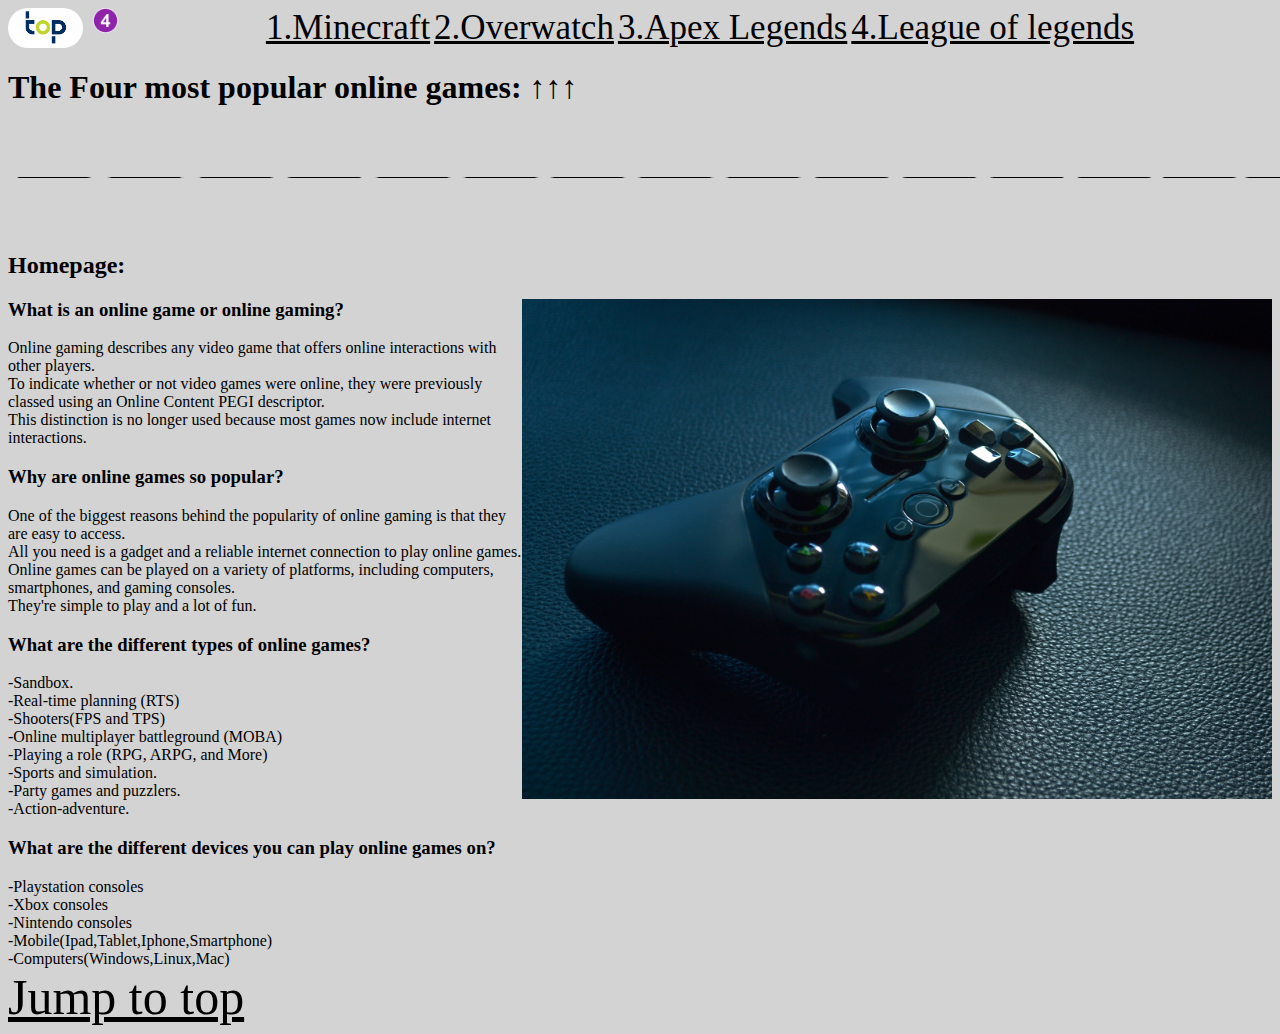
<file: rootfolder/index.html>
<!DOCTYPE html>
<html lang="en">
  <head>
    <meta charset="utf-8">
    <title>Homepage</title>
    <link rel="stylesheet" href="style.css">
  </head>
  <body>
    <img class="ok1" src="images/top.jpeg" alt="Top">
      <img class="ok" src="images/4.png" alt="4">
      <div style="text-align:center">
    <a href="top1.html" > 1.Minecraft</a>
    <a href="top2.html" > 2.Overwatch</a>
    <a href="top3.html" > 3.Apex Legends</a>
    <a href="top4.html" > 4.League of legends</a>
  </div>
    <h1>The Four most popular online games: ↑↑↑</h1>
      <img class="line" src="images/line.png" alt="Line">
    <h2>Homepage:</h2>
    <img id="controller" src="images/controller.jpeg" alt="A controller">
    <h3>What is an online game or online gaming?</h3>
    <p>
      Online gaming describes any video game that offers online interactions with other players.
      <br> To indicate whether or not video games were online, they were previously classed using an Online Content PEGI descriptor.
      <br>This distinction is no longer used because most games now include internet interactions.
    </p>
    <h3>Why are online games so popular?</h3>
    <p>
    One of the biggest reasons behind the popularity of online gaming is that they are easy to access.<br>
    All you need is a gadget and a reliable internet connection to play online games.<br>
    Online games can be played on a variety of platforms, including computers, smartphones, and gaming consoles.<br>
    They're simple to play and a lot of fun.
    </p>
    <h3>What are the different types of online games?</h3>
    <p>
    -Sandbox.<br>
    -Real-time planning (RTS)<br>
    -Shooters(FPS and TPS)<br>
    -Online multiplayer battleground (MOBA)<br>
    -Playing a role (RPG, ARPG, and More)<br>
    -Sports and simulation.<br>
    -Party games and puzzlers.<br>
    -Action-adventure.<br>
    </p>
    <h3>What are the different devices you can play online games on?</h3>
    -Playstation consoles<br>
    -Xbox consoles<br>
    -Nintendo consoles<br>
    -Mobile(Ipad,Tablet,Iphone,Smartphone)<br>
    -Computers(Windows,Linux,Mac)<br>
    <a class="jumptotopbutton" href="#">Jump to top</a>
  </body>
</html>
</file>
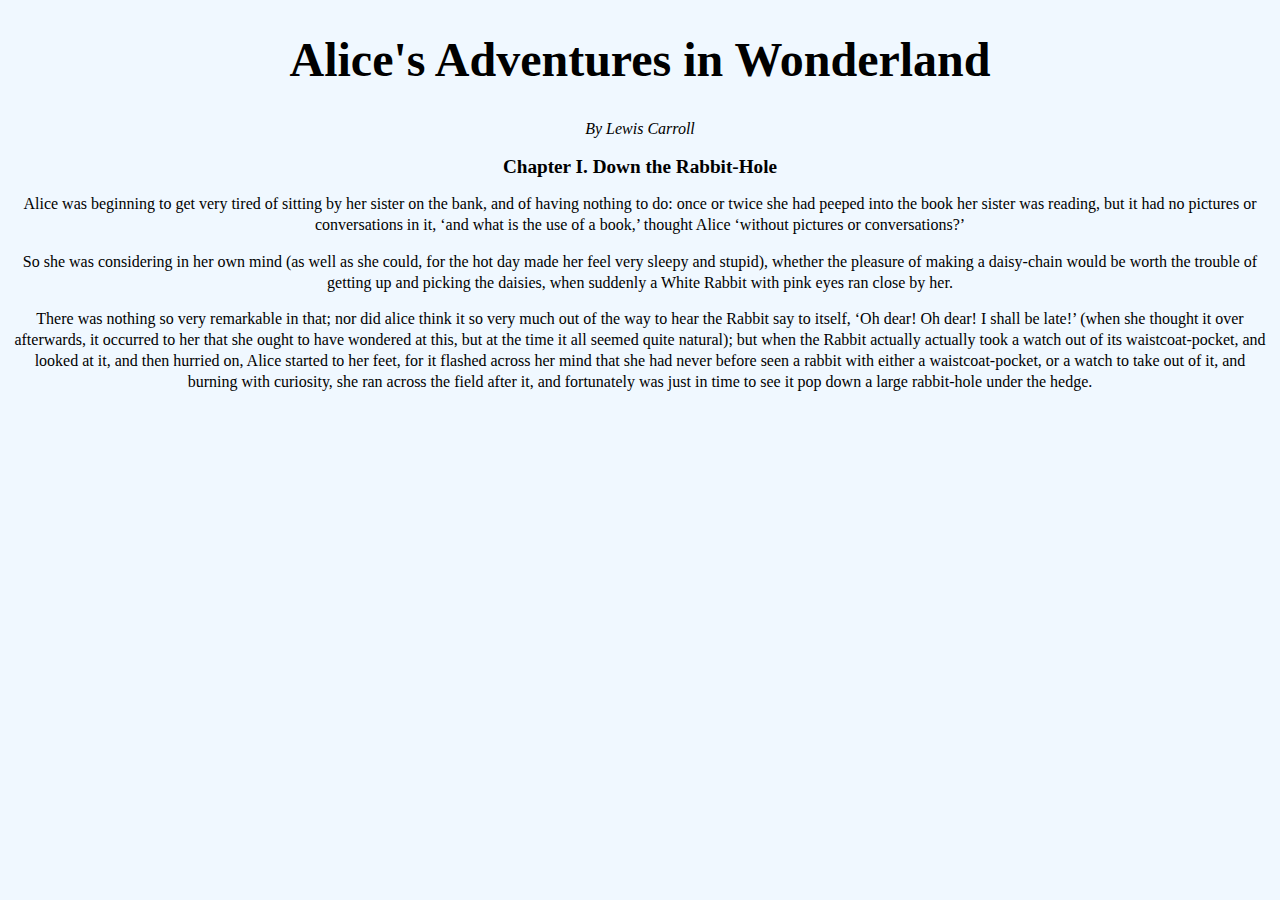
<file: chp1/index1.html>
<!DOCTYPE html>

<html lang="en" xmlns="http://www.w3.org/1999/xhtml">
<head>
    <meta charset="utf-8" />
    <title>FIXME!</title>
    <link rel="stylesheet" href="alice.css" />
</head>
<body>
    <h1>Alice's Adventures in Wonderland</h1>
    <p><i>By Lewis Carroll </i></p>
    <h2>Chapter I. Down the Rabbit-Hole</h2>
    <p>
        Alice was beginning to get very tired of sitting by her sister on the bank, and of having nothing to do: once or twice she had peeped into the book her sister was reading, but it had no pictures or
        conversations in it, ‘and what is the use of a book,’ thought Alice ‘without pictures or conversations?’
        </p>
    <p>
        So she was considering in her own mind (as well as she could, for the hot day made her feel very sleepy and stupid), whether the pleasure of making a daisy-chain would be worth the trouble
        of getting up and picking the daisies, when suddenly a White Rabbit with pink eyes ran close by her.
         </p>
    <p>
      There was nothing so very remarkable in that; nor did alice think it so very much out of the way to hear the Rabbit say to itself, ‘Oh dear! Oh dear! I shall be late!’ (when she thought it over afterwards, it occurred to
        her that she ought to have wondered at this, but at the time it all seemed quite natural); but when the Rabbit actually actually took a watch out of its waistcoat-pocket, and looked at it, and then hurried on, Alice started to her feet, for it flashed across her mind that she
        had never before seen a rabbit with either a waistcoat-pocket, or a watch to take out of it, and burning with curiosity, she ran across the field after it, and fortunately was just in time to see it pop down a large rabbit-hole under the hedge.
    </p>

</body>
</html>
</file>
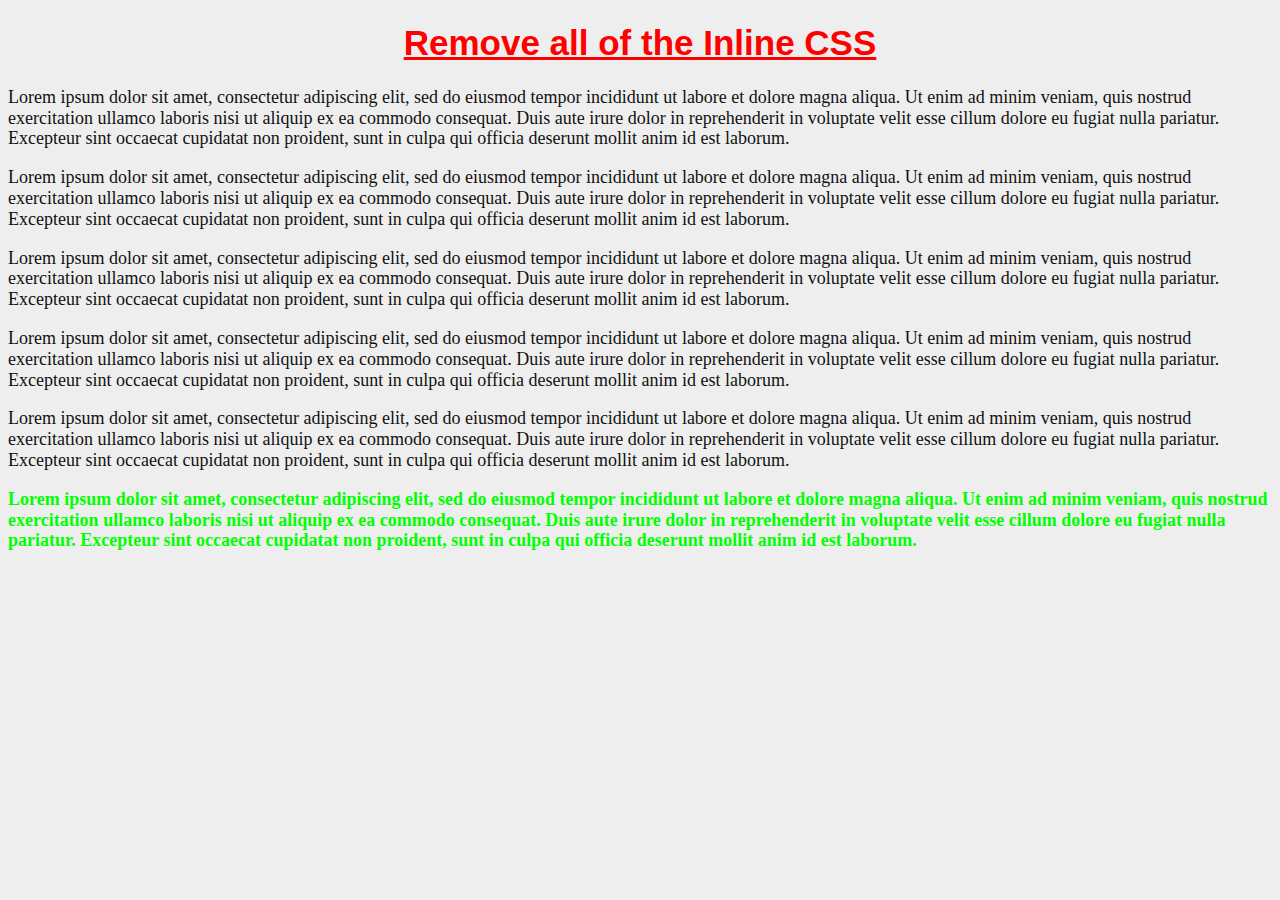
<file: chp1replaceme/index2.html>
<!DOCTYPE html>

<html lang="en">
<head>
    <meta charset="UTF-8" />
    <meta http-equiv="X-UA-Compatible" content="IE=edge" />
    <meta name="viewport" content="width=device-width, initial-scale=1.0" />
    <title>Replace Me</title>
    <link rel="stylesheet" href="replace.css" />
</head>
<body>
    <h1>
        Remove all of the Inline CSS
    </h1>
    <p>
        Lorem ipsum dolor sit amet, consectetur adipiscing elit, sed do eiusmod tempor incididunt ut labore et dolore magna aliqua. Ut enim ad minim
        veniam, quis nostrud exercitation ullamco laboris nisi ut aliquip ex ea commodo consequat. Duis aute irure dolor in reprehenderit in voluptate
        velit esse cillum dolore eu fugiat nulla pariatur. Excepteur sint occaecat cupidatat non proident, sunt in culpa qui officia deserunt mollit
        anim id est laborum.
    </p>
    <p>
        Lorem ipsum dolor sit amet, consectetur adipiscing elit, sed do eiusmod tempor incididunt ut labore et dolore magna aliqua. Ut enim ad minim
        veniam, quis nostrud exercitation ullamco laboris nisi ut aliquip ex ea commodo consequat. Duis aute irure dolor in reprehenderit in voluptate
        velit esse cillum dolore eu fugiat nulla pariatur. Excepteur sint occaecat cupidatat non proident, sunt in culpa qui officia deserunt mollit
        anim id est laborum.
    </p>
    <p>
        Lorem ipsum dolor sit amet, consectetur adipiscing elit, sed do eiusmod tempor incididunt ut labore et dolore magna aliqua. Ut enim ad minim
        veniam, quis nostrud exercitation ullamco laboris nisi ut aliquip ex ea commodo consequat. Duis aute irure dolor in reprehenderit in voluptate
        velit esse cillum dolore eu fugiat nulla pariatur. Excepteur sint occaecat cupidatat non proident, sunt in culpa qui officia deserunt mollit
        anim id est laborum.
    </p>
    <p>
        Lorem ipsum dolor sit amet, consectetur adipiscing elit, sed do eiusmod tempor incididunt ut labore et dolore magna aliqua. Ut enim ad minim
        veniam, quis nostrud exercitation ullamco laboris nisi ut aliquip ex ea commodo consequat. Duis aute irure dolor in reprehenderit in voluptate
        velit esse cillum dolore eu fugiat nulla pariatur. Excepteur sint occaecat cupidatat non proident, sunt in culpa qui officia deserunt mollit
        anim id est laborum.
    </p>
    <p>
        Lorem ipsum dolor sit amet, consectetur adipiscing elit, sed do eiusmod tempor incididunt ut labore et dolore magna aliqua. Ut enim ad minim
        veniam, quis nostrud exercitation ullamco laboris nisi ut aliquip ex ea commodo consequat. Duis aute irure dolor in reprehenderit in voluptate
        velit esse cillum dolore eu fugiat nulla pariatur. Excepteur sint occaecat cupidatat non proident, sunt in culpa qui officia deserunt mollit
        anim id est laborum.
    </p>
    <p class="last-para">
        Lorem ipsum dolor sit amet, consectetur adipiscing elit, sed do eiusmod tempor incididunt ut labore et dolore magna aliqua. Ut enim ad minim
        veniam, quis nostrud exercitation ullamco laboris nisi ut aliquip ex ea commodo consequat. Duis aute irure dolor in reprehenderit in voluptate
        velit esse cillum dolore eu fugiat nulla pariatur. Excepteur sint occaecat cupidatat non proident, sunt in culpa qui officia deserunt mollit
        anim id est laborum.
    </p>
</body>
</html>
</file>
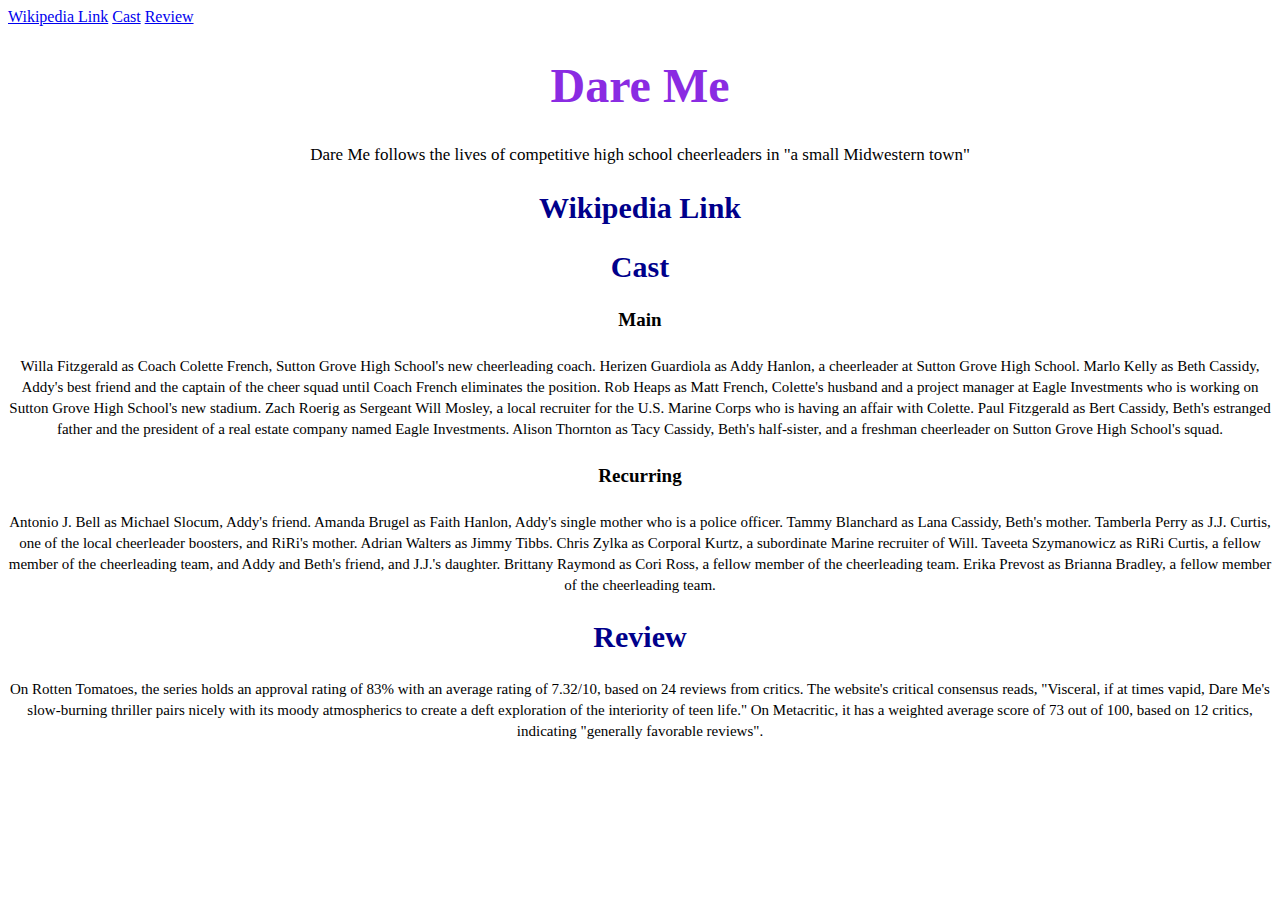
<file: chp2onepageweb/index3.html>
<!DOCTYPE html>

<html lang="en" xmlns="http://www.w3.org/1999/xhtml">
<head>
    <meta charset="utf-8" />
    <title>One Page Website</title>
    <link rel="stylesheet" href="onepage.css" />
</head>
<body>
    <div class=“menu">
        <a class="active" href="#WikipediaLink">Wikipedia Link</a>
        <a href="#Cast">
            Cast</a>
            <a href="#Review">Review</a>
    </div>
    <h1>Dare Me</h1>
    <p class="par1">Dare Me follows the lives of competitive high school cheerleaders in "a small Midwestern town"</p>
    <h2>Wikipedia Link</h2>
    <h2>Cast</h2>
    <h4>Main</h4>
    <p>
        Willa Fitzgerald as Coach Colette French, Sutton Grove High School's new cheerleading coach.

        Herizen Guardiola as Addy Hanlon, a cheerleader at Sutton Grove High School.

        Marlo Kelly as Beth Cassidy, Addy's best friend and the captain of the cheer squad until Coach French eliminates the position.

        Rob Heaps as Matt French, Colette's husband and a project manager at Eagle Investments who is working on Sutton Grove High School's new stadium.

        Zach Roerig as Sergeant Will Mosley, a local recruiter for the U.S. Marine Corps who is having an affair with Colette.

        Paul Fitzgerald as Bert Cassidy, Beth's estranged father and the president of a real estate company named Eagle Investments.

        Alison Thornton as Tacy Cassidy, Beth's half-sister, and a freshman cheerleader on Sutton Grove High School's squad.
    </p>
    <h4>Recurring</h4>
    <p>
        Antonio J. Bell as Michael Slocum, Addy's friend.

        Amanda Brugel as Faith Hanlon, Addy's single mother who is a police officer.

        Tammy Blanchard as Lana Cassidy, Beth's mother.

        Tamberla Perry as J.J. Curtis, one of the local cheerleader boosters, and RiRi's mother.

        Adrian Walters as Jimmy Tibbs.

        Chris Zylka as Corporal Kurtz, a subordinate Marine recruiter of Will.

        Taveeta Szymanowicz as RiRi Curtis, a fellow member of the cheerleading team, and Addy and Beth's friend, and J.J.'s daughter.

        Brittany Raymond as Cori Ross, a fellow member of the cheerleading team.

        Erika Prevost as Brianna Bradley, a fellow member of the cheerleading team.
    </p>
    <h2>Review</h2>
    <p>On Rotten Tomatoes, the series holds an approval rating of 83% with an average rating of 7.32/10, based on 24 reviews from critics. The website's critical consensus reads, "Visceral, if at times vapid, Dare Me's slow-burning thriller pairs nicely with its moody atmospherics to create a deft exploration of the interiority of teen life." On Metacritic, it has a weighted average score of 73 out of 100, based on 12 critics, indicating "generally favorable reviews".</p>

</body>
</html>
</file>
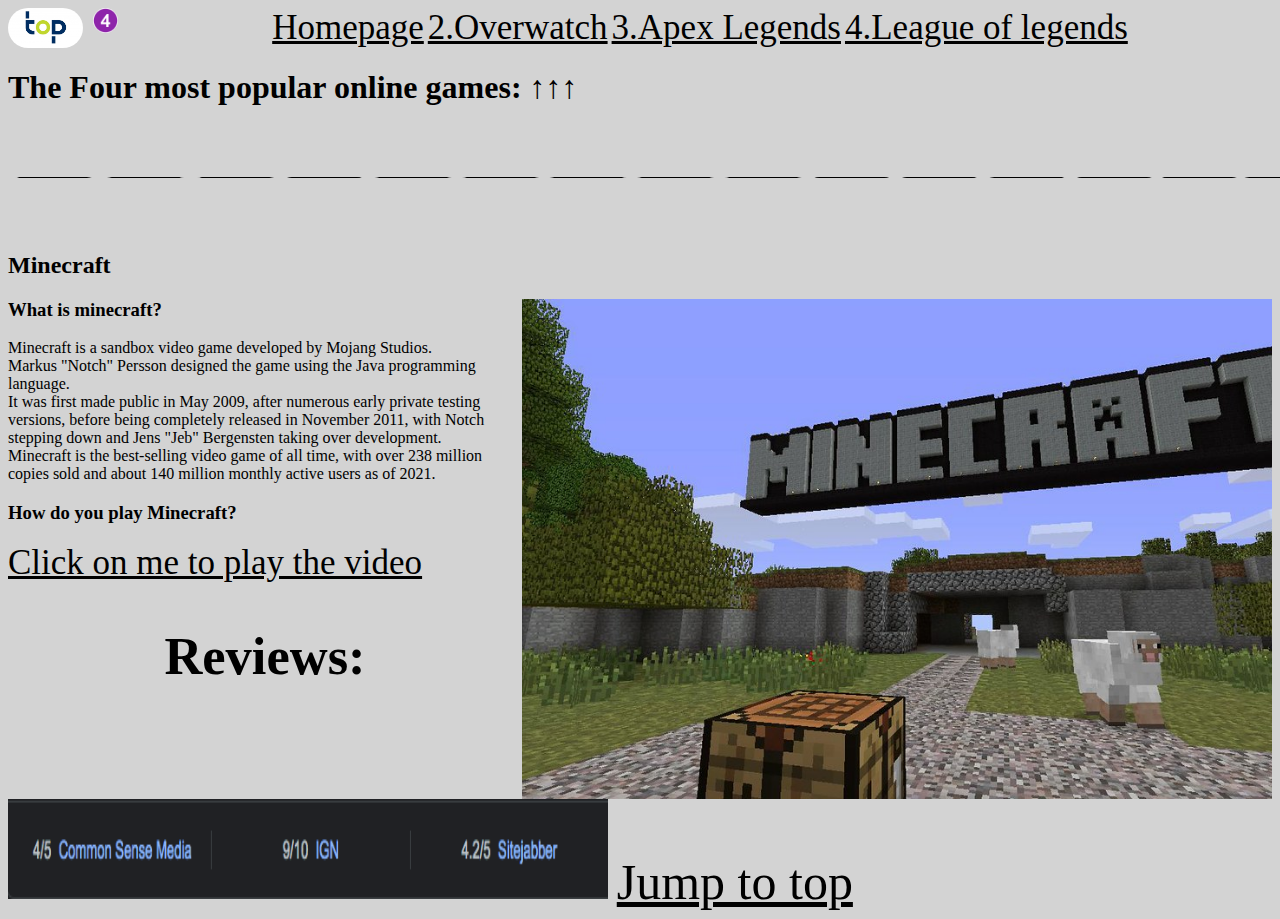
<file: rootfolder/top1.html>
<!DOCTYPE html>
<html lang="en">
  <head>
    <title>Minecraft</title>
    <meta charset="utf-8">
    <link rel="stylesheet" href="style.css">
  </head>
  <body>
    <img class="ok1" src="images/top.jpeg" alt="Top">
      <img class="ok" src="images/4.png" alt="4">
      <div style="text-align:center">
    <a href="index.html" > Homepage</a>
    <a href="top2.html" > 2.Overwatch</a>
    <a href="top3.html" > 3.Apex Legends</a>
    <a href="top4.html" > 4.League of legends</a>
  </div>
  <h1>The Four most popular online games: ↑↑↑</h1>
    <img class="line" src="images/line.png" alt="Line">
    <h2>Minecraft</h2>
    <img id="controller" src="images/Minecraft.jpeg" alt="A picture of Minecraft">
    <h3>What is minecraft?</h3>
    <p>
      Minecraft is a sandbox video game developed by Mojang Studios.<br>
      Markus "Notch" Persson designed the game using the Java programming language.<br>
      It was first made public in May 2009, after numerous early private testing versions, before being completely released in November 2011, with Notch stepping down and Jens "Jeb" Bergensten taking over development.<br>
     Minecraft is the best-selling video game of all time, with over 238 million copies sold and about 140 million monthly active users as of 2021.
     </p>
     <h3>How do you play Minecraft?</h3>
     <a href="https://www.youtube.com/watch?v=0uyLRPmmYPk"> Click on me to play the video<a>
      <h2>Reviews:</h2>
      <img class="reviews"src="images/minecraftreview.png" alt="A picture of Minecraft reviews">
       <a class="jumptotopbutton" href="#">Jump to top</a>
  </body>
</html>
</file>
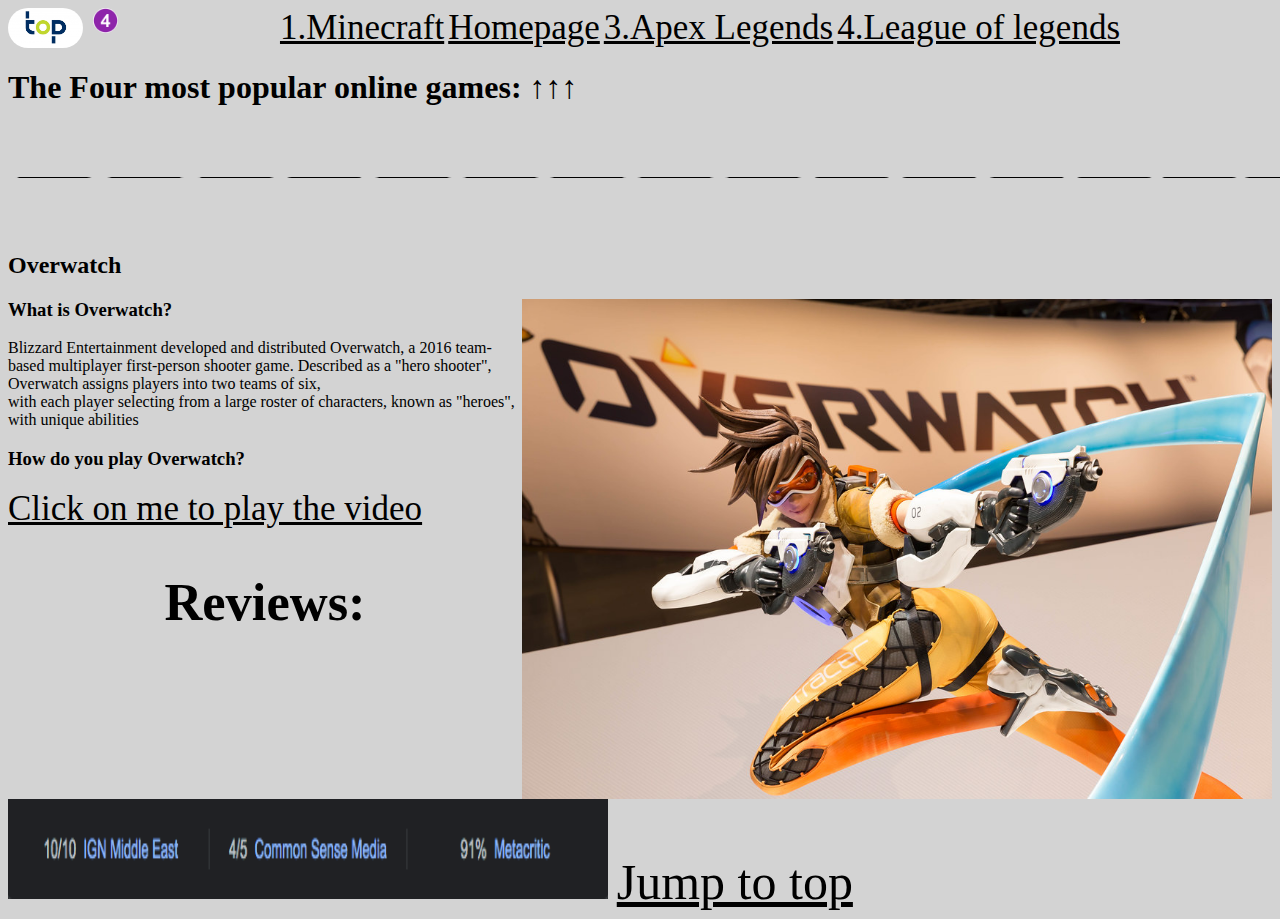
<file: rootfolder/top2.html>
<!DOCTYPE html>
<html lang="en">
  <head>
    <title>Overwatch</title>
    <meta charset="utf-8">
    <link rel="stylesheet" href="style.css">
  </head>
  <body>
    <img class="ok1" src="images/top.jpeg" alt="Top">
      <img class="ok" src="images/4.png" alt="4">
      <div style="text-align:center">
    <a href="top1.html" > 1.Minecraft</a>
    <a href="index.html" > Homepage</a>
    <a href="top3.html" > 3.Apex Legends</a>
    <a href="top4.html" > 4.League of legends</a>
  </div>
  <h1>The Four most popular online games: ↑↑↑</h1>
    <img class="line" src="images/line.png" alt="Line">
    <h2>Overwatch</h2>
    <img id="controller" src="images/overwatch.jpeg" alt="A picture of a Overwatch character">
    <h3>What is Overwatch?</h3>
    <p>
      Blizzard Entertainment developed and distributed Overwatch, a 2016 team-based multiplayer first-person shooter game. Described as a "hero shooter",<br>
       Overwatch assigns players into two teams of six,<br>
        with each player selecting from a large roster of characters, known as "heroes", with unique abilities
   </p>
   <h3>How do you play Overwatch?</h3>
   <a href="https://www.youtube.com/watch?v=o1-VDm5ZPlM"> Click on me to play the video<a>
     <h2>Reviews:</h2>
     <img class="reviews"src="images/overwatchreview.png" alt="A picture of Overwatch reviews">
     <a class="jumptotopbutton" href="#">Jump to top</a>
  </body>
</html>
</file>
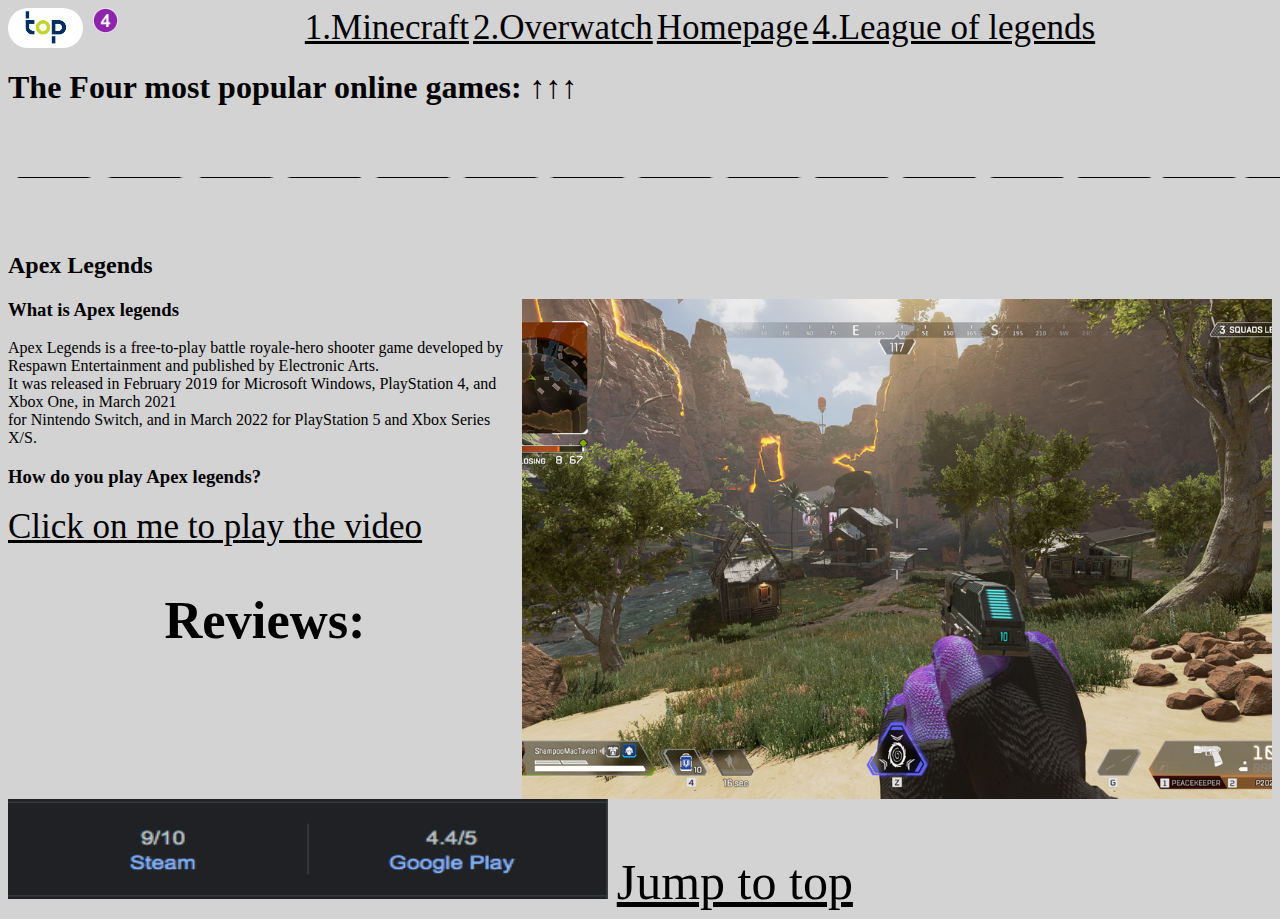
<file: rootfolder/top3.html>
<!DOCTYPE html>
<html lang="en">
  <head>
    <title>Apex Legends</title>
    <meta charset="utf-8">
    <link rel="stylesheet" href="style.css">
  </head>
  <body>
    <img class="ok1" src="images/top.jpeg" alt="Top">
      <img class="ok" src="images/4.png" alt="4">
      <div style="text-align:center">
    <a href="top1.html" > 1.Minecraft</a>
    <a href="top2.html" > 2.Overwatch</a>
    <a href="index.html" > Homepage</a>
    <a href="top4.html" > 4.League of legends</a>
  </div>
  <h1>The Four most popular online games: ↑↑↑</h1>
    <img class="line" src="images/line.png" alt="Line">
    <h2>Apex Legends</h2>
    <img id="controller" src="images/a.l..png" alt="A picture of Apex Legends">
    <h3>What is Apex legends</h3>
    <p>
      Apex Legends is a free-to-play battle royale-hero shooter game developed by Respawn Entertainment and published by Electronic Arts.<br>
       It was released in February 2019 for Microsoft Windows, PlayStation 4, and Xbox One, in March 2021<br>
      for Nintendo Switch, and in March 2022 for PlayStation 5 and Xbox Series X/S.
      </p>
      <h3>How do you play Apex legends?</h3>
      <a href="https://www.youtube.com/watch?v=-9V-6hY0HuU"> Click on me to play the video<a>
        <h2>Reviews:</h2>
        <img class="reviews"src="images/apexlegendsreview.png" alt="A picture of Apex legends reviews">
        <a class="jumptotopbutton" href="#">Jump to top</a>
  </body>
</html>
</file>
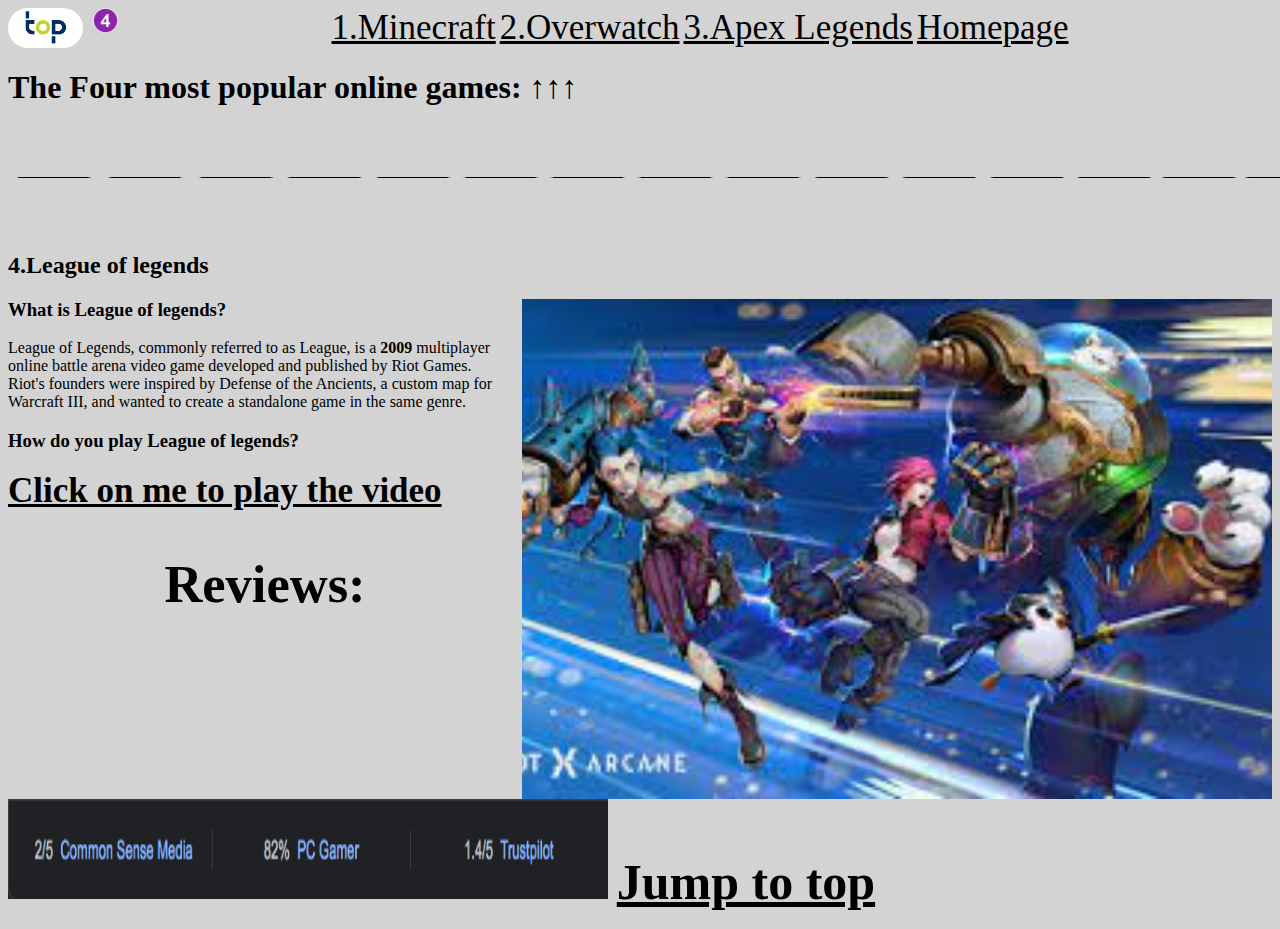
<file: rootfolder/top4.html>
<!DOCTYPE html>
<html lang="en">
  <head>
    <title> League of Legends</title>
    <meta charset="utf-8">
    <link rel="stylesheet" href="style.css">
  </head>
  <body>
    <img class="ok1" src="images/top.jpeg" alt="Top">
      <img class="ok" src="images/4.png" alt="4">
      <div style="text-align:center">
    <a href="top1.html" > 1.Minecraft</a>
    <a href="top2.html" > 2.Overwatch</a>
    <a href="top3.html" > 3.Apex Legends</a>
    <a href="index.html" > Homepage</a>
  </div>
  <h1>The Four most popular online games: ↑↑↑</h1>
    <img class="line" src="images/line.png" alt="Line">
    <h2>4.League of legends</h2>
      <img id="controller" src="images/l.o.l..jpeg" alt="A picture of League of Legends">
    <h3>What is League of legends?</h3>
    <p>
      League of Legends, commonly referred to as League, is a <b>2009</b> multiplayer online battle arena video game developed and published by Riot Games.<br>
    Riot's founders were inspired by Defense of the Ancients, a custom map for Warcraft III, and wanted to create a standalone game in the same genre.
      </p>
    <h3>How do you play League of legends?<h3>
    <a href="https://www.youtube.com/watch?v=0uyLRPmmYPk"> Click on me to play the video<a>
      <h2>Reviews:</h2>
      <img class="reviews"src="images/l.o.l.review.png" alt="A picture of League of Legends reviews">
      <a class="jumptotopbutton" href="#">Jump to top</a>
  </body>
</html>
<div style="text-align:center">
</file>
<file: rootfolder/style.css>
a{
  font-size:35px;
  object-fit:cover;
  text-align: center;
  color:black;;
}
.ok{
  float:left;
  height:25px;
  width:25px;
  border-radius:25px;
  margin-right:10px;
}
.ok1{
  float:left;
  height:40px;
  width:75px;
  border-radius:25px;
  margin-right:10px;
}
body{
  background-color:#D3D3D3;
}
#okay{
  text-align:center;
}
#controller{
  height:500px;
  width:750px;
  object-fit: cover;
  float:right;
  margin-left: auto;
}
.line{
  height: 100px;
  width:1500px;
}
.jumptotopbutton{
  font-size:50px;
}
.reviews{
  height:100px;
  width:600px;

}
</file>
<file: chp1/alice.css>
body{
    background-color: aliceblue;
    font-family: Georgia, serif;
}

h1 {
    font-size: 3rem;
    text-align: center;
    text-align:center
}

h2 {
    font-size: 1.2rem;
    text-align: center;
}

p {
    line-height: 1.3rem;
    text-align: center;
}

#author {
    font-size: 1.1rem;
    text-align: center;
    font-style: italic;
}
</file>
<file: chp1replaceme/replace.css>
body {
    background-color: #eeeeee;
    font-family: Georgia, serif;
}

h1 {
    font-size: 35px;
    text-align: center;
    color: #ff0000;
    font-family: Arial, Helvetica, sans-serif;
    text-decoration: underline;
}
p{
    line-height: 1.3rem;
    font-size: 18px;
    color: #111111;
    font-family: Georgia, 'Times New Roman', Times, serif;
}
.last-para {
    font-size: 18px;
    color: #00ff00;
    font-weight: 700;
    font-family: Georgia, 'Times New Roman', Times, serif;
}
</file>
<file: chp2onepageweb/onepage.css>
body
{
    font-family: Georgia, serif;
}

h1 {
    font-size: 3rem;
    text-align: center;
    color: blueviolet;
}

h2 {
    font-size: 30px;
    text-align: center;
    color: darkblue;
}

h4 {
    font-size: 19px;
    text-align: center;
}

p {
    line-height: 1.3rem;
    font-size: 15px;
    text-align: center;
}
.par1 {
    line-height: 1.3rem;
    font-size: 17px;
    text-align: center;
}
</file>
